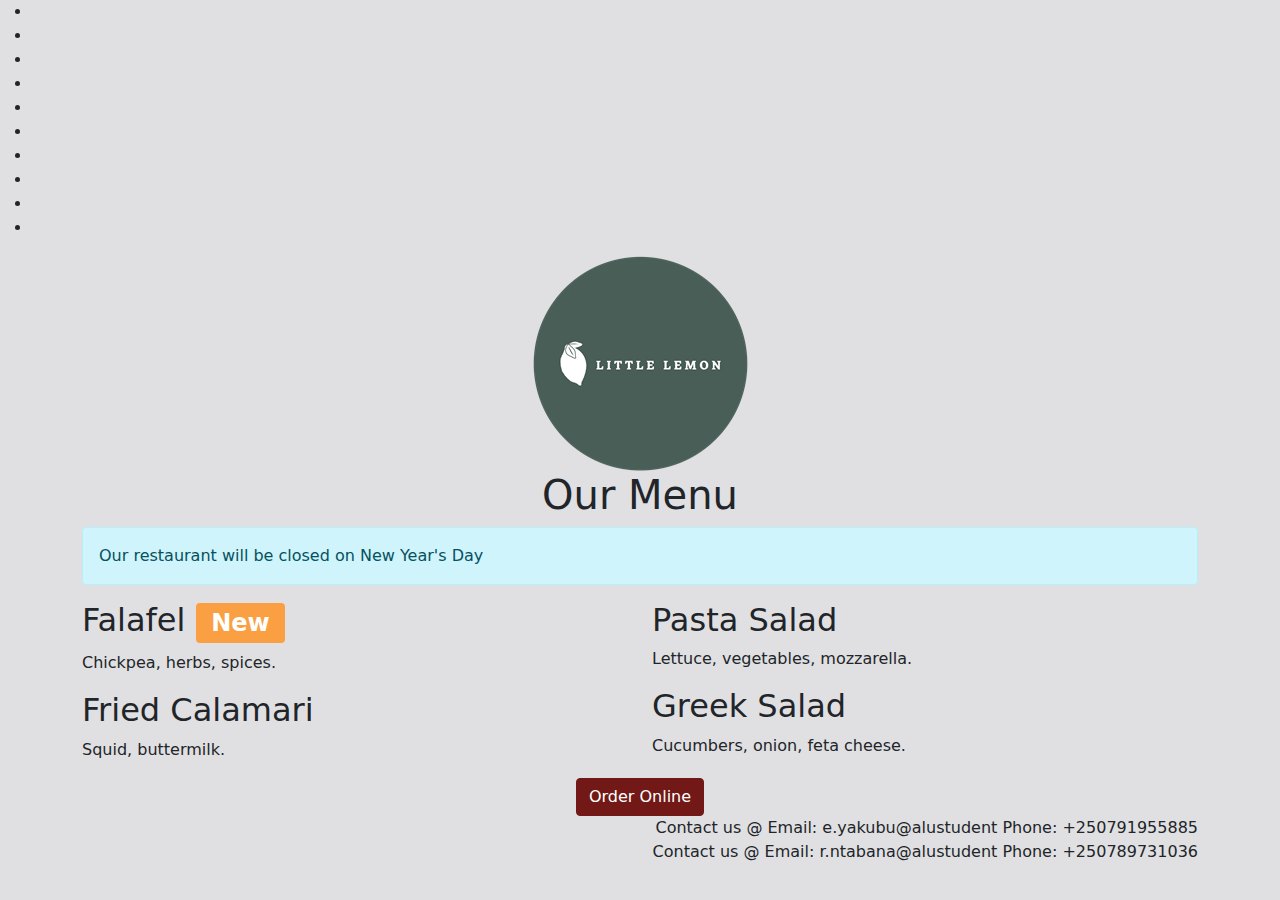
<file: index.html>
<!DOCTYPE html>
<html>
<head>
    <title>Little Lemon</title>
    <link href="bootstrap.min.css" rel="stylesheet">
</head>
      <div class="area" >
            <ul class="circles">
                    <li></li>
                    <li></li>
                    <li></li>
                    <li></li>
                    <li></li>
                    <li></li>
                    <li></li>
                    <li></li>
                    <li></li>
                    <li></li>
            </ul>
                </div>
<body>
    <div class="container">
     <div class="has-bg-img">
        <div class="row">
            <div class= "col-12">
                <div class="text-center">
                    <img src="logo.png" >

                </div>
            </div>
        </div> 
    </div>
        <div class="row">
            <div class="col-12">
                <div class="text-center">
                    <h1>Our Menu</h1>
                </div>
                <div class='alert alert-info' role='alert'>
                    Our restaurant will be closed on New Year's Day
                </div>
            </div>
        </div>
        <div class="row">
            <div class="col-12 col-lg-6">
                <h2>Falafel <span class='badge bg-secondary'>New</span></h2>
                <p>Chickpea, herbs, spices.</p>
                <h2>Fried Calamari</h2>
                <p>Squid, buttermilk.</p>
            </div>
            <div class="col-12 col-lg-6">
                <h2>Pasta Salad</h2>
                <p>Lettuce, vegetables, mozzarella.</p>
                <h2>Greek Salad</h2>
                <p>Cucumbers, onion, feta cheese.</p>
            </div>
        </div>
            <div class= 'row'>
                <div class='col-12'>
                    <div class='text-center'>
                        <button type="button" class='btn btn-primary' onclick="window.location.href = 'pay.html';">
                            Order Online
                        </button>
                    </div>
                </div>
            </div>
        <div class="row" >
            <div class="footert" style="text-align:right">
            Contact us @ 
            Email: e.yakubu@alustudent
            Phone: +250791955885
                </div>
            <div class="footert" style="text-align:right">
            Contact us @ 
            Email: r.ntabana@alustudent
            Phone: +250789731036
                </div>
        </div>
    </div>
    <script src="bootstrap.bundle.min.js"></script>
</body>
</html>
</file>
